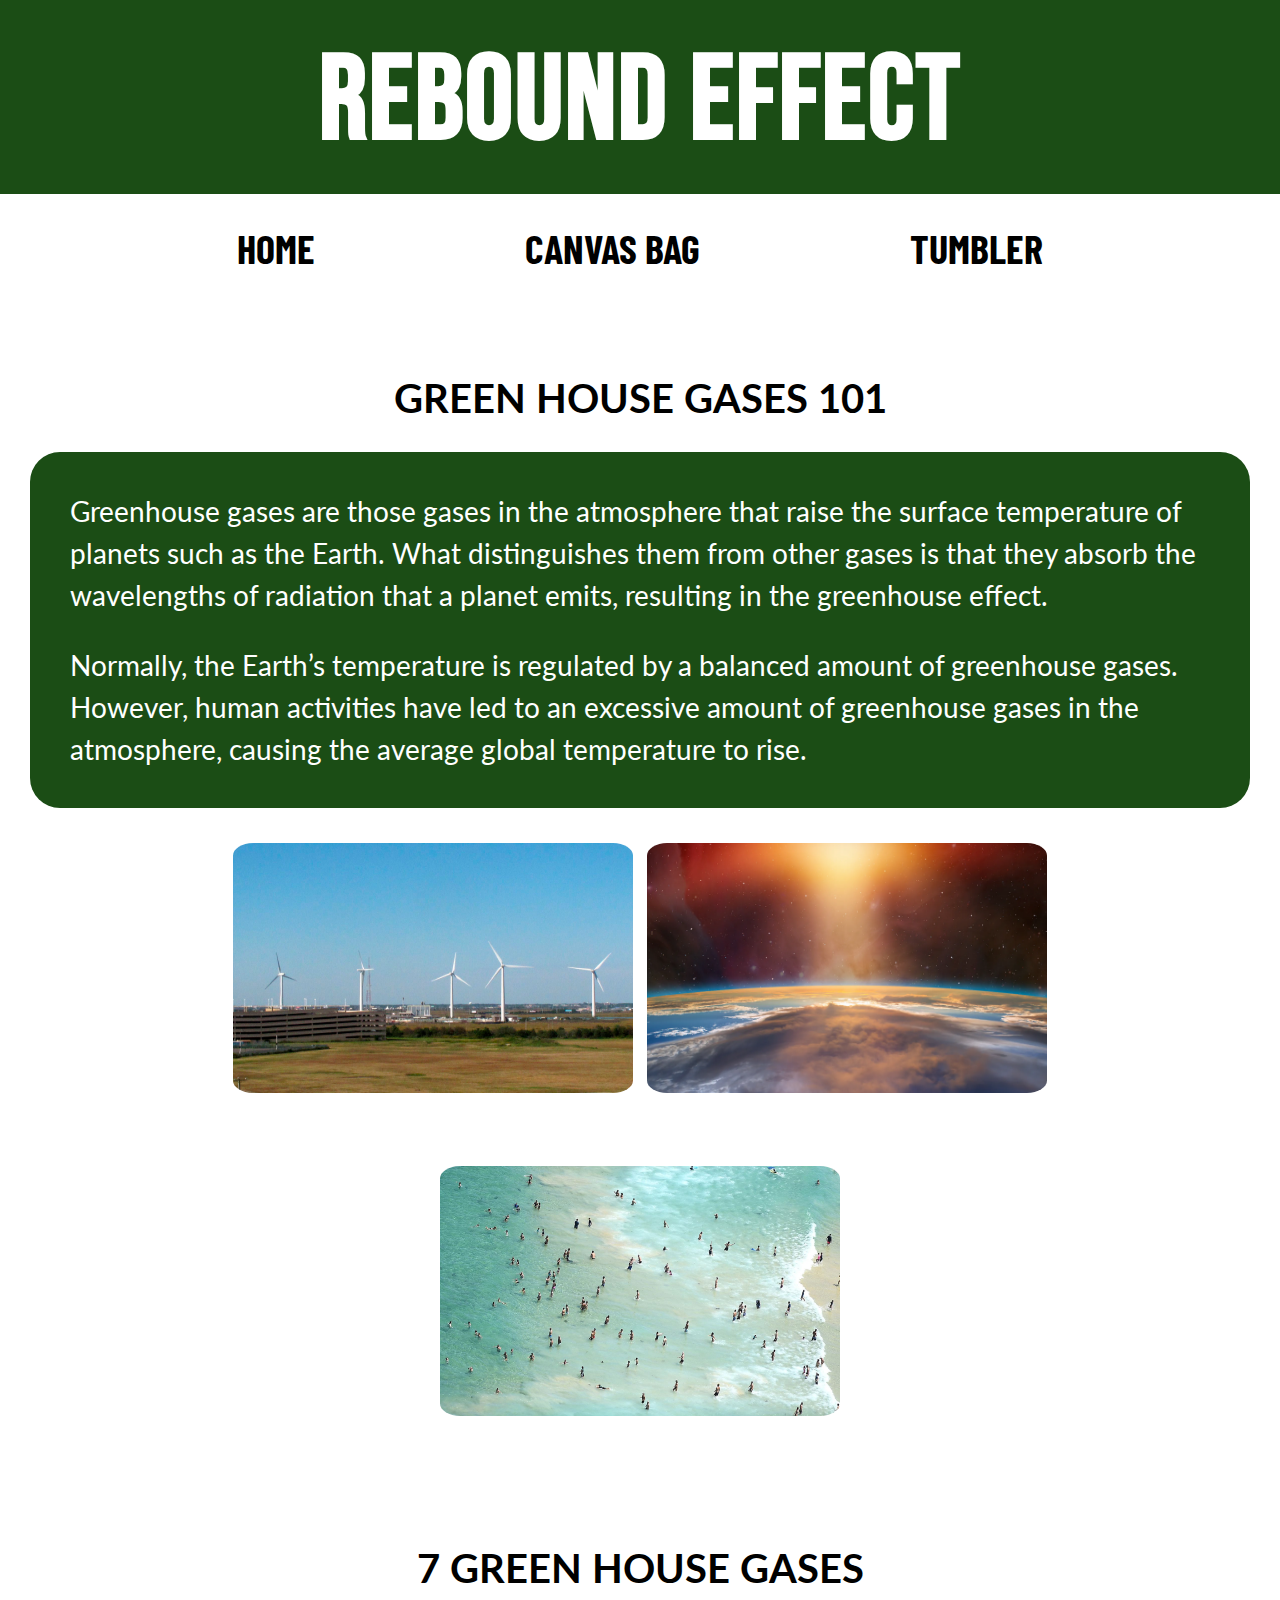
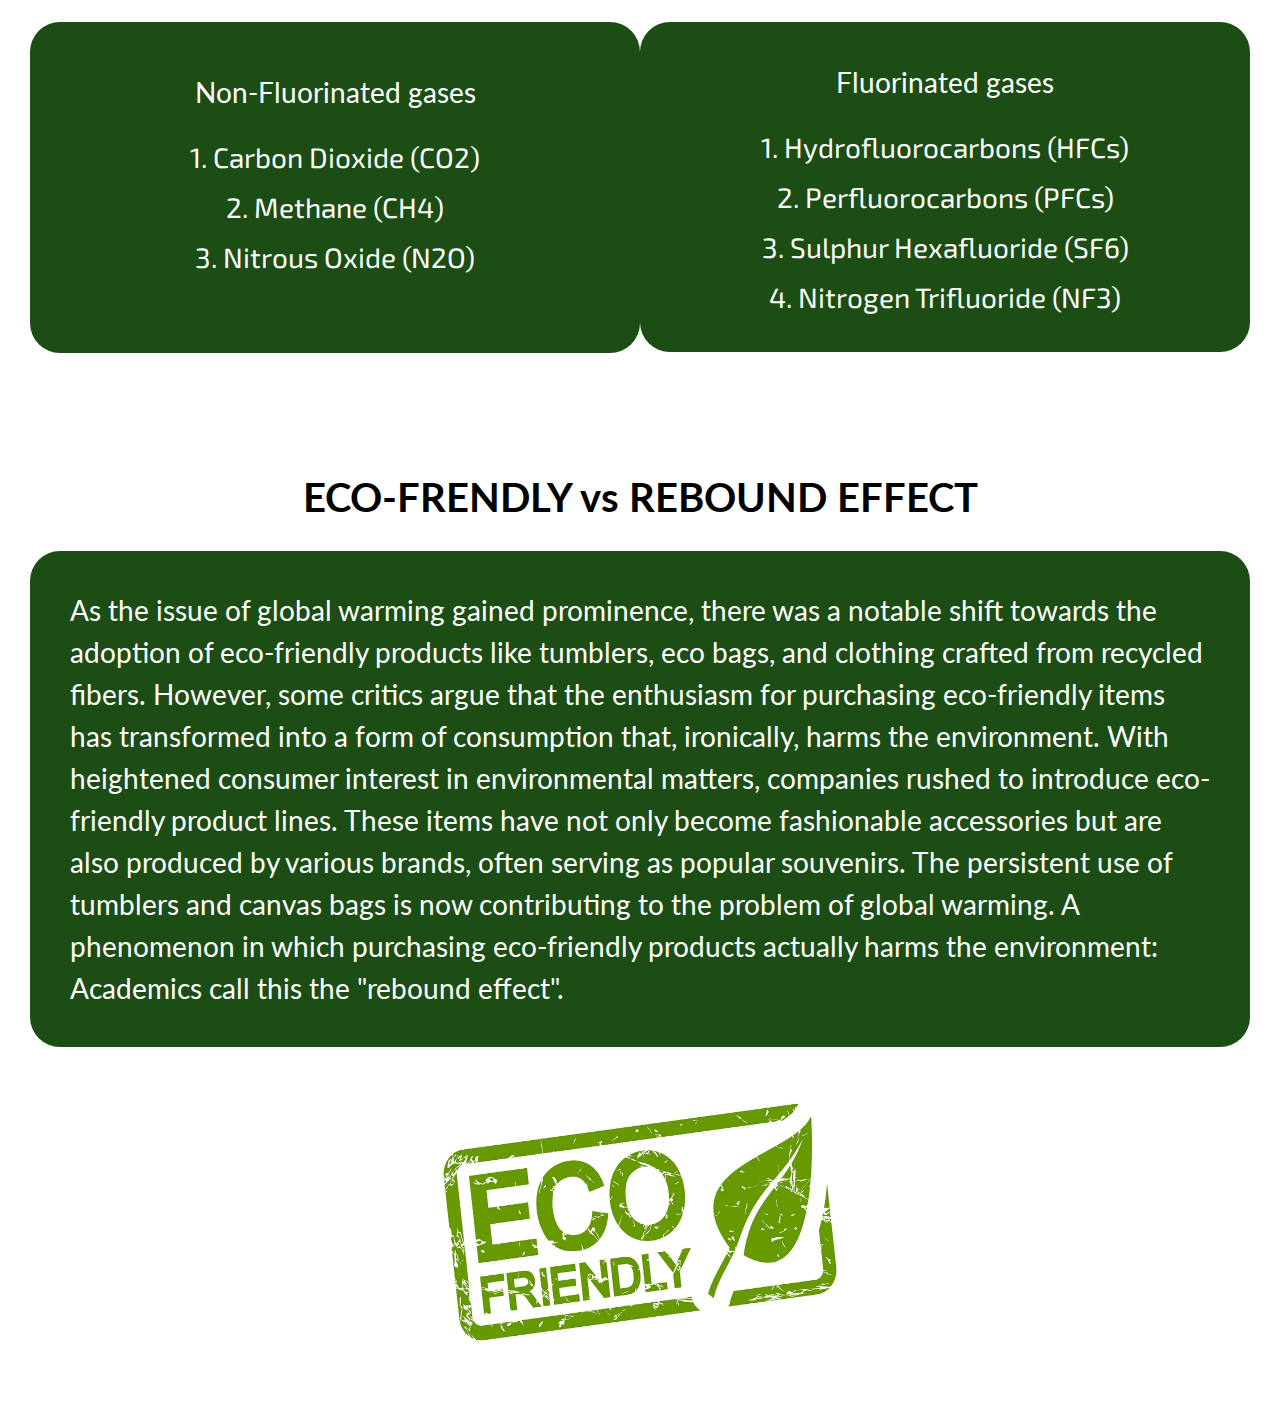
<file: index.html>
<!DOCTYPE html>
<html>
<head>
	<meta charset="utf-8">
	<meta name="viewport" content="width=device-width, initial-scale=1">
	<title></title>
	<link rel="stylesheet" type="text/css" href="style.css">
</head>
<body>

	<h1 id="headOne">REBOUND EFFECT</h1>

    <div class="mainNav">
      <a href="index.html">HOME</a>
      <a href="canvas.html">CANVAS BAG</a>
      <a href="tumbler.html">TUMBLER</a>
    </div>

    <div class="mainCont">
    	<h2 id="headTwo">GREEN HOUSE GASES 101</h2>
    	<div class="mainHouse">
    		<p class="greenH101"> Greenhouse gases are those gases in the atmosphere that raise the surface temperature of planets such as the Earth. What distinguishes them from other gases is that they absorb the wavelengths of radiation that a planet emits, resulting in the greenhouse effect.</p>
    		<p class="greenH101">Normally, the Earth’s temperature is regulated by a balanced amount of greenhouse gases. However, human activities have led to an excessive amount of greenhouse gases in the atmosphere, causing the average global temperature to rise.</p>
    	</div>

    	<div class="photoCont">
    		<img id=firstP src="greenhouse4.jpg">
    		<img id=firstP src="greenhouse.webp">
    		<img id=firstP src="greenhouse3.jpg">
    	</div>

    	<h3 id="headThr">7 GREEN HOUSE GASES</h3>

    	<div class="gasFlu">
    		<div class="gasFlu1">
    			<p class="fluTitle">Non-Fluorinated gases</p>
    			<p class="gasLists">1. Carbon Dioxide (CO2)</p>
    			<p class="gasLists">2. Methane (CH4)</p>
    			<p class="gasLists">3. Nitrous Oxide (N2O)</p>
    			<p id="faKe">4.</p>

    		</div>
    	</div>

    	<div class="gasFlu">
    		<p class="fluTitle">Fluorinated gases</p>
    		<p class="gasLists">1. Hydrofluorocarbons (HFCs)</p>
    		<p class="gasLists">2. Perfluorocarbons (PFCs)</p>
    		<p class="gasLists">3. Sulphur Hexafluoride (SF6)</p>
    		<p class="gasLists">4. Nitrogen Trifluoride (NF3)</p>
    	</div>

    	<div class="ecoFre">
    		<h4 id="headFour">ECO-FRENDLY vs REBOUND EFFECT</h4>
    		<div class="ecoFretext">
    			<p class="greenH101">As the issue of global warming gained prominence, there was a notable shift towards the adoption of eco-friendly products like tumblers, eco bags, and clothing crafted from recycled fibers. However, some critics argue that the enthusiasm for purchasing eco-friendly items has transformed into a form of consumption that, ironically, harms the environment. With heightened consumer interest in environmental matters, companies rushed to introduce eco-friendly product lines. These items have not only become fashionable accessories but are also produced by various brands, often serving as popular souvenirs. The persistent use of tumblers and canvas bags is now contributing to the problem of global warming. A phenomenon in which purchasing eco-friendly products actually harms the environment: Academics call this the "rebound effect".</p>
    		</div>
    	</div>

    	<div class="photoCont">
    		<img id=secondP src="shutterstock_475311244_sm_1600x.webp">
    	</div>

    </div>



</body>
</html>
</file>
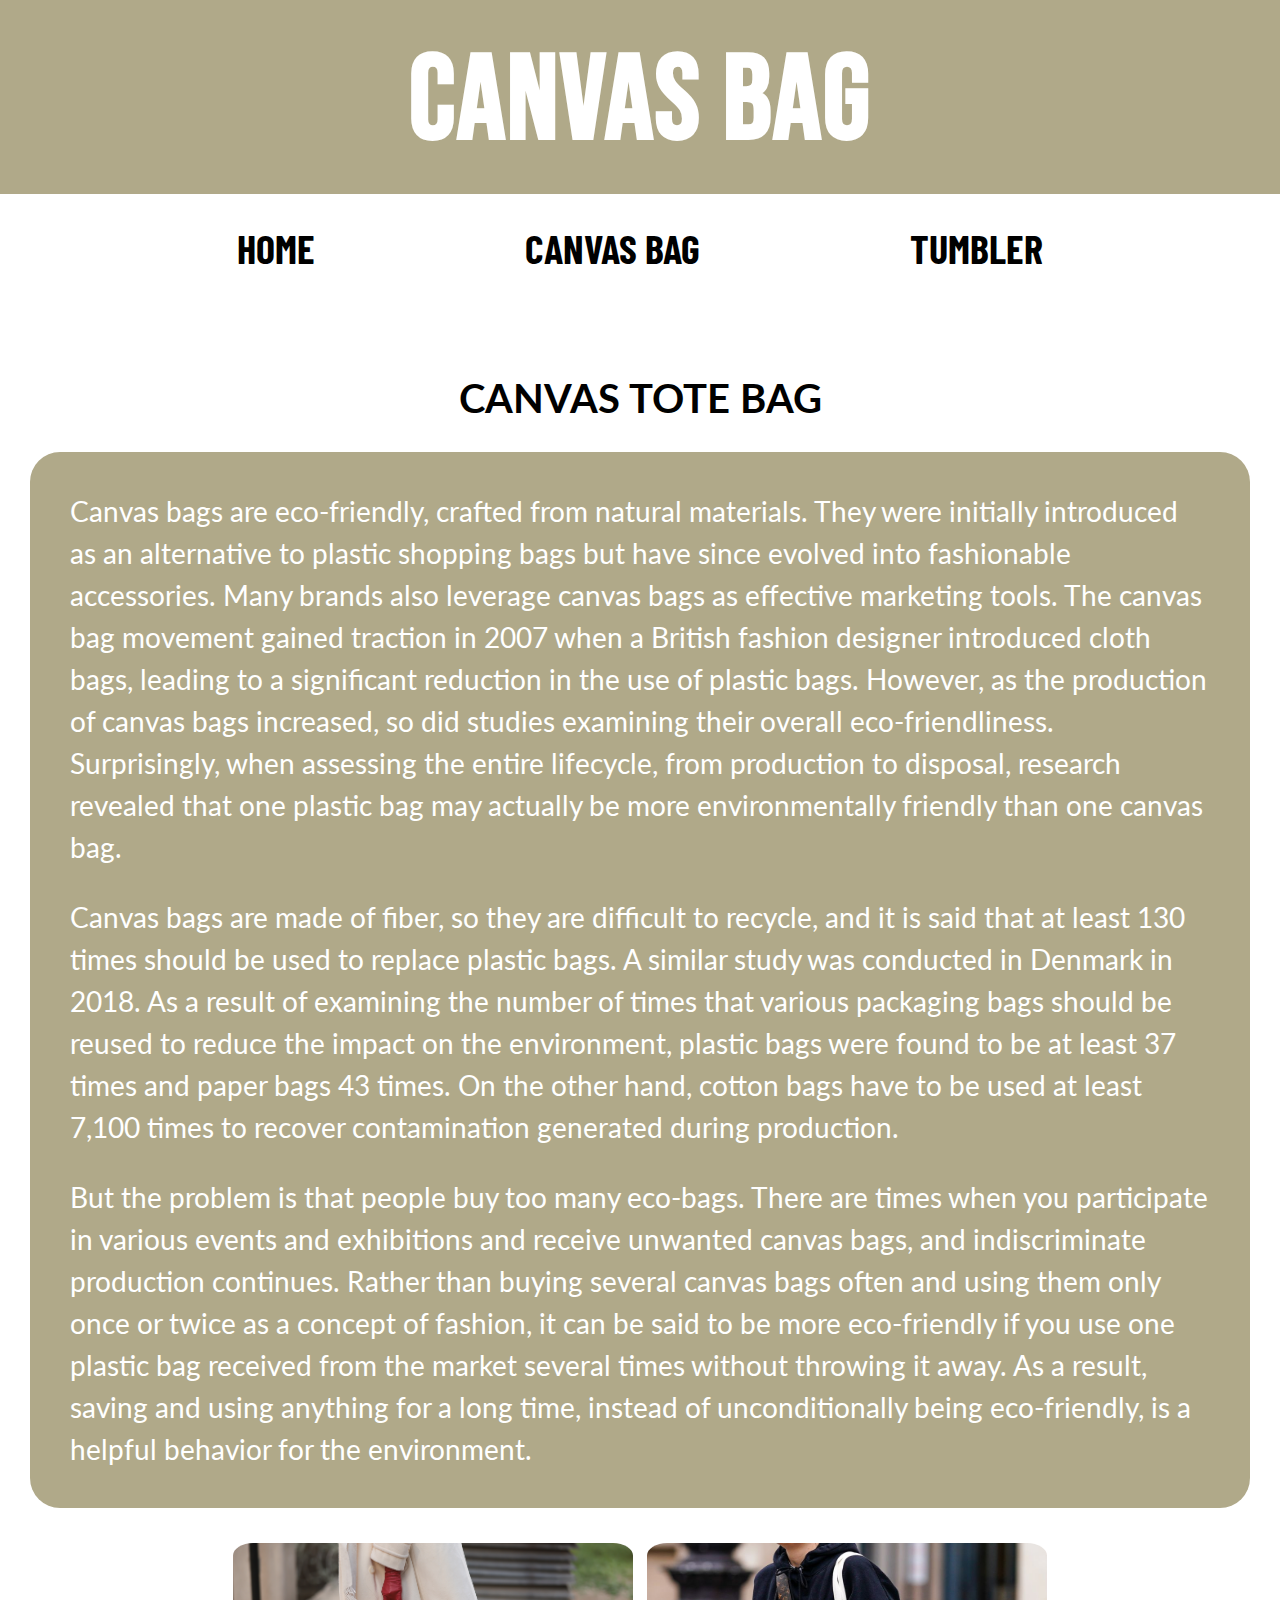
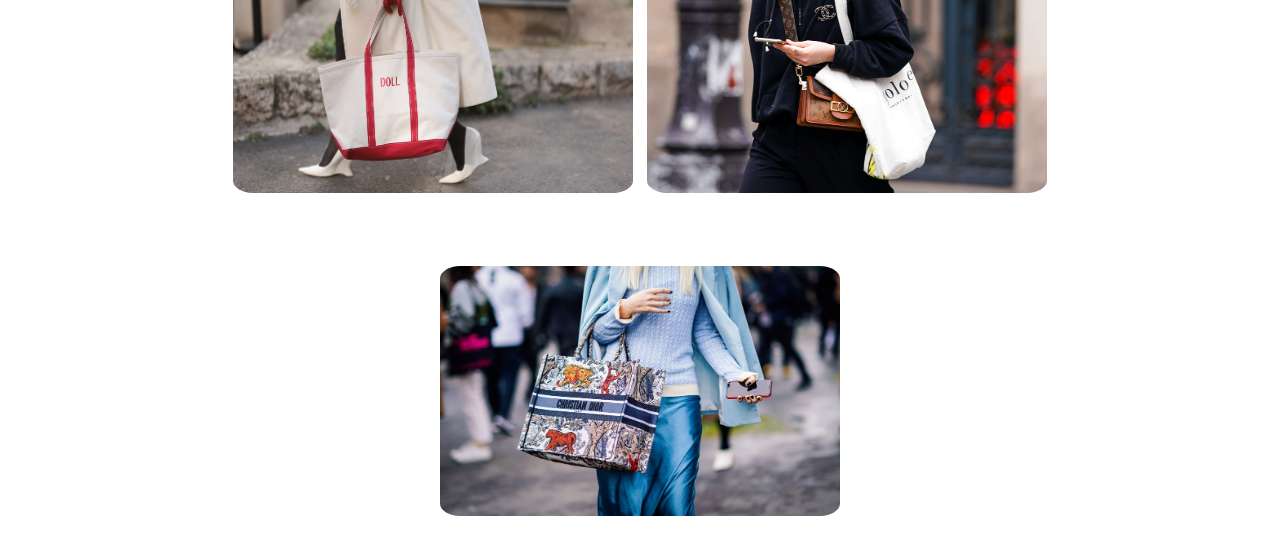
<file: canvas.html>
<!DOCTYPE html>
<html>
<head>
	<meta charset="utf-8">
	<meta name="viewport" content="width=device-width, initial-scale=1">
	<title></title>
	<link rel="stylesheet" type="text/css" href="style.css">
</head>
<body>

	<h1 id="canvasheadOne">CANVAS BAG</h1>

    <div class="mainNav">
      <a href="index.html">HOME</a>
      <a href="canvas.html">CANVAS BAG</a>
      <a href="tumbler.html">TUMBLER</a>
    </div>
    
    <div class="mainCont">
    	<h2 id="headTwo">CANVAS TOTE BAG</h2>
    	<div class="mainCanvas">
    		<p class="canvasBag">Canvas bags are eco-friendly, crafted from natural materials. They were initially introduced as an alternative to plastic shopping bags but have since evolved into fashionable accessories. Many brands also leverage canvas bags as effective marketing tools. The canvas bag movement gained traction in 2007 when a British fashion designer introduced cloth bags, leading to a significant reduction in the use of plastic bags. However, as the production of canvas bags increased, so did studies examining their overall eco-friendliness. Surprisingly, when assessing the entire lifecycle, from production to disposal, research revealed that one plastic bag may actually be more environmentally friendly than one canvas bag.</p>
    		<p class="canvasBag">Canvas bags are made of fiber, so they are difficult to recycle, and it is said that at least 130 times should be used to replace plastic bags. A similar study was conducted in Denmark in 2018. As a result of examining the number of times that various packaging bags should be reused to reduce the impact on the environment, plastic bags were found to be at least 37 times and paper bags 43 times. On the other hand, cotton bags have to be used at least 7,100 times to recover contamination generated during production.</p>
    		<p class="canvasBag">But the problem is that people buy too many eco-bags. There are times when you participate in various events and exhibitions and receive unwanted canvas bags, and indiscriminate production continues. Rather than buying several canvas bags often and using them only once or twice as a concept of fashion, it can be said to be more eco-friendly if you use one plastic bag received from the market several times without throwing it away. As a result, saving and using anything for a long time, instead of unconditionally being eco-friendly, is a helpful behavior for the environment.</p>
    	</div>

    	<div class="photoCont">
    		<img id=firstP src="Best-Canvas-Bags.webp">
    		<img id=firstP src="passerby-wears-a-black-hoodie-sweater-a-chanel-brooch-a-news-photo-1638981119.jpg">
    		<img id=firstP src="guest-wears-a-light-blue-jacket-a-white-trimmed-light-blue-news-photo-1638981170.jpg">
    	</div>






</body>
</html>
</file>
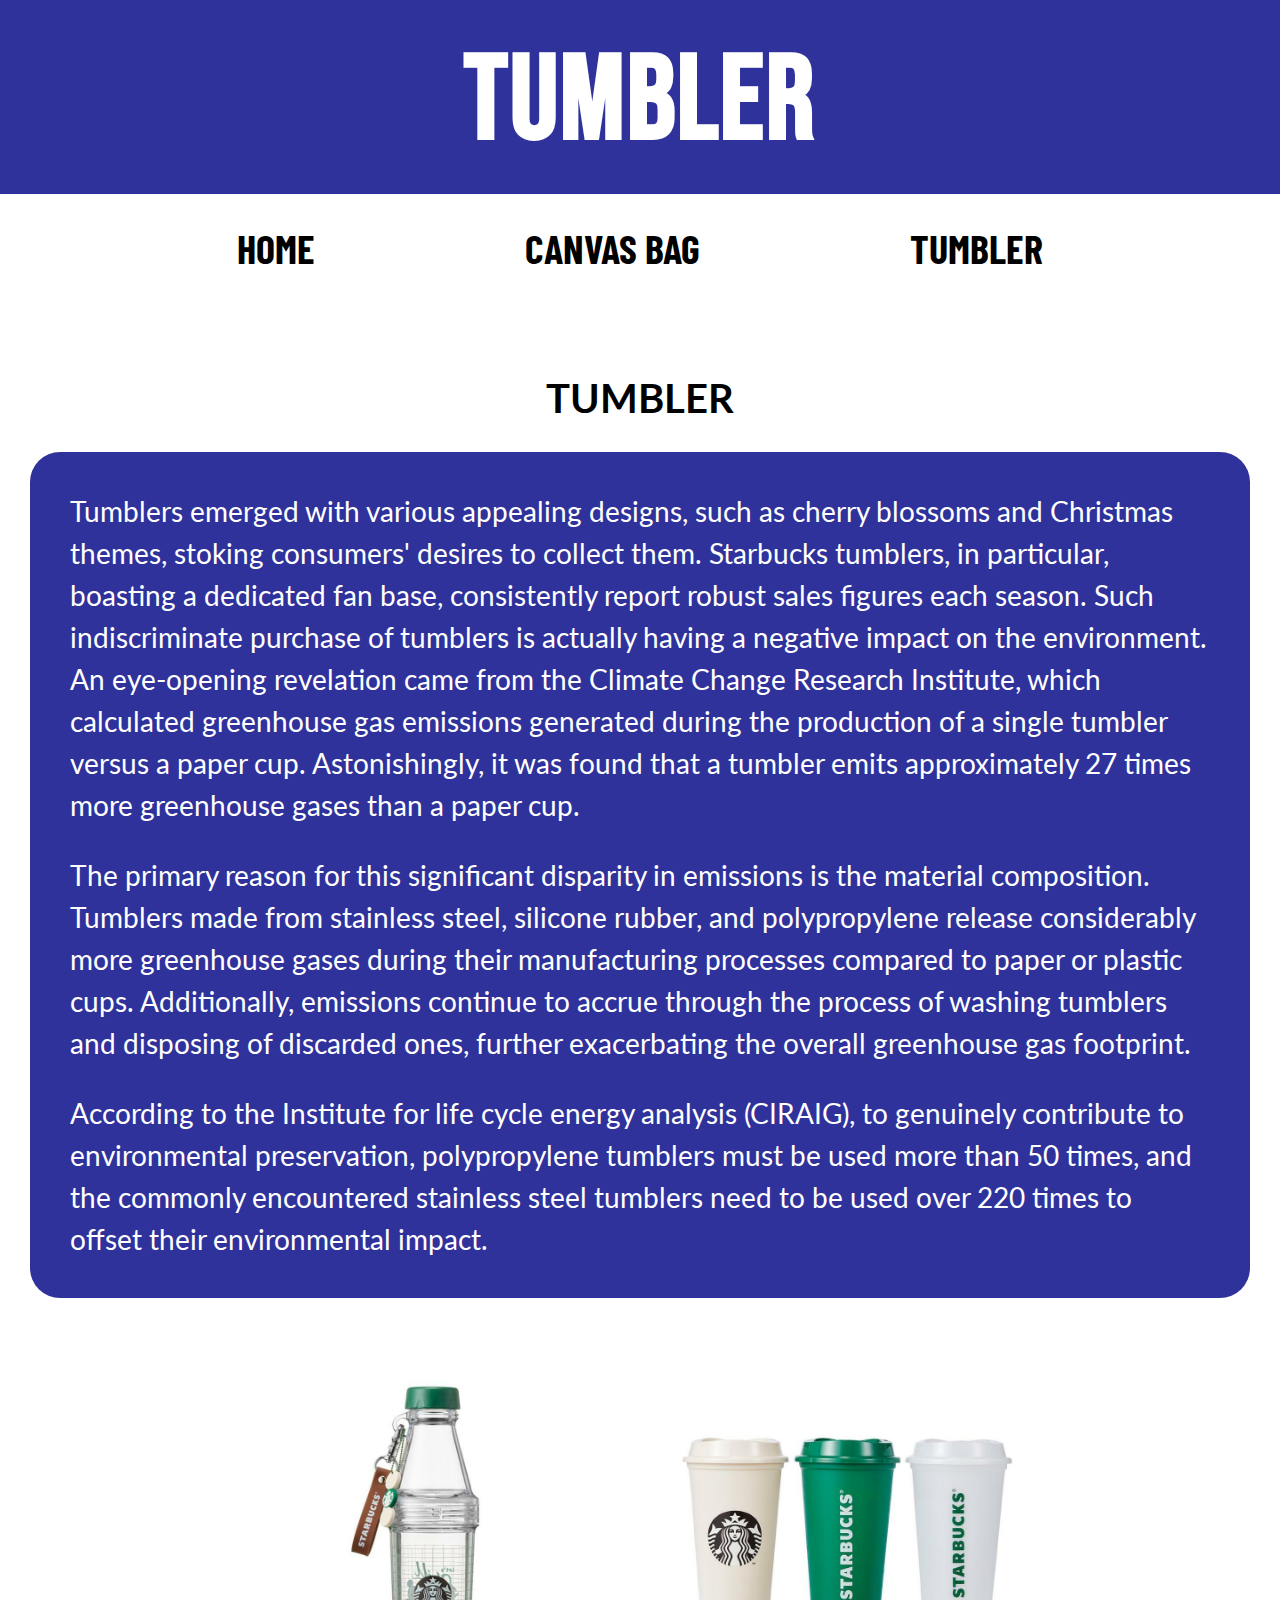
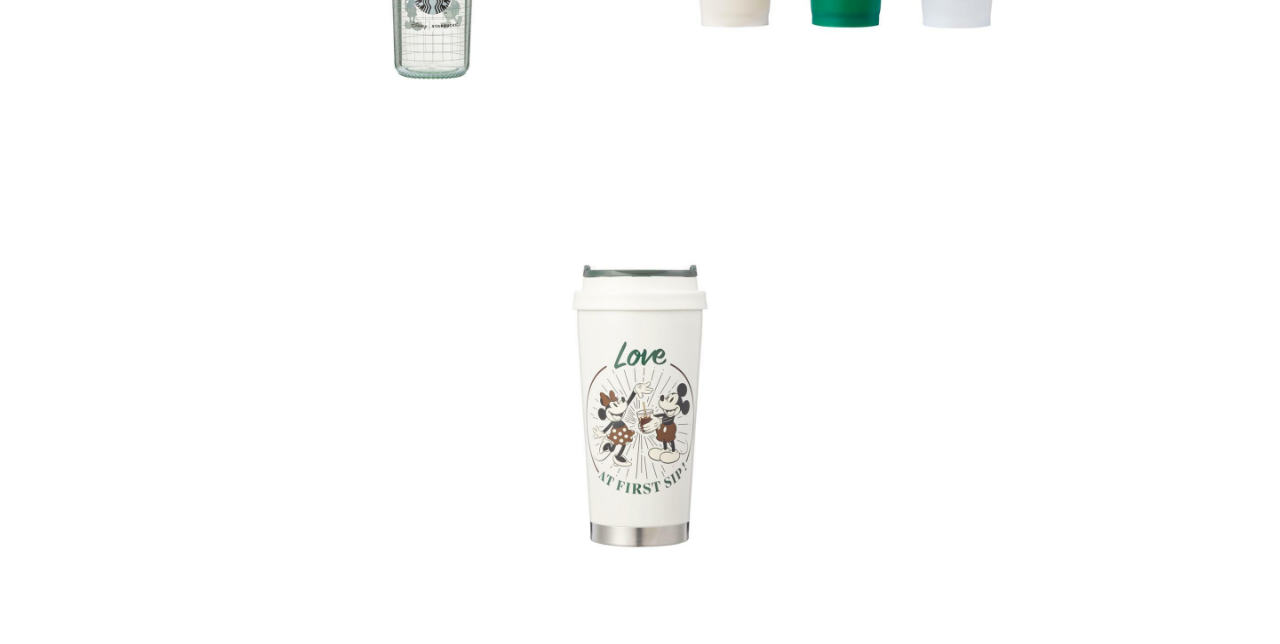
<file: tumbler.html>
<!DOCTYPE html>
<html>
<head>
	<meta charset="utf-8">
	<meta name="viewport" content="width=device-width, initial-scale=1">
	<title></title>
	<link rel="stylesheet" type="text/css" href="style.css">
</head>
<body>

	<h1 id="tumblerheadOne">TUMBLER</h1>

    <div class="mainNav">
      <a href="index.html">HOME</a>
      <a href="canvas.html">CANVAS BAG</a>
      <a href="tumbler.html">TUMBLER</a>
    </div>

    <div class="mainCont">
    	<h2 id="headTwo">TUMBLER</h2>
    	<div class="mainTumbler">
    		<p class="tumBler">Tumblers emerged with various appealing designs, such as cherry blossoms and Christmas themes, stoking consumers' desires to collect them. Starbucks tumblers, in particular, boasting a dedicated fan base, consistently report robust sales figures each season. Such indiscriminate purchase of tumblers is actually having a negative impact on the environment. An eye-opening revelation came from the Climate Change Research Institute, which calculated greenhouse gas emissions generated during the production of a single tumbler versus a paper cup. Astonishingly, it was found that a tumbler emits approximately 27 times more greenhouse gases than a paper cup.</p>
    		<p class="tumBler">The primary reason for this significant disparity in emissions is the material composition. Tumblers made from stainless steel, silicone rubber, and polypropylene release considerably more greenhouse gases during their manufacturing processes compared to paper or plastic cups. Additionally, emissions continue to accrue through the process of washing tumblers and disposing of discarded ones, further exacerbating the overall greenhouse gas footprint.</p>
    		<p class="tumBler">According to the Institute for life cycle energy analysis (CIRAIG), to genuinely contribute to environmental preservation, polypropylene tumblers must be used more than 50 times, and the commonly encountered stainless steel tumblers need to be used over 220 times to offset their environmental impact.</p>


    	</div>

    	<div class="photoCont">
    		<img id=firstP2 src="[9300000004534]_20230906152332537.jpg">
    		<img id=firstP2 src="[9300000003597]_20220413131813526.jpg">
    		<img id=firstP2 src="[11148475]_20230906143836770.jpg">
    	</div>






</body>
</html>
</file>
<file: style.css>
@import url('https://fonts.googleapis.com/css2?family=Bebas+Neue&display=swap');
@import url('https://fonts.googleapis.com/css2?family=Barlow+Condensed:ital,wght@1,700&display=swap');
@import url('https://fonts.googleapis.com/css2?family=Barlow+Condensed:ital,wght@1,700&family=Manrope:wght@300&display=swap');
@import url('https://fonts.googleapis.com/css2?family=Barlow+Condensed:ital,wght@1,700&family=Lato:wght@700&family=Manrope:wght@300&display=swap');
@import url('https://fonts.googleapis.com/css2?family=Barlow+Condensed:ital,wght@1,700&family=Exo+2:ital,wght@1,600&family=Manrope:wght@300&display=swap');

body {
  margin: 0px;
  padding: 0px;
}

html {
  margin: 0px;
  padding: 0px;
}

#headOne {
	font-size: 120px;
	color: #ffffff;
	font-family: 'Bebas Neue', sans-serif;
	font-weight: bold;
	letter-spacing: 2px;
	background-color: #1b4d15;
	padding-top: 30px;
	padding-bottom: 20px;
	margin: 0px; 
	text-align: center;

}

.mainNav {
  font-size: 40px;
  font-weight: bold;
  text-align: center;
  margin-top: 30px;
}

.mainNav a, a:visited, a:active{
  margin: 0 100px;
  text-decoration: none;
  font-family: 'Barlow Condensed', sans-serif;
  color: #000
}

.mainNav a:active, a:hover {
  color: #ff0072;
}

.mainCont {
	font-family: 'Lato', sans-serif;
	padding-left: 30px;
	padding-right: 30px;
}

#headTwo {
	text-align: center;
	font-size: 40px;
	margin-top: 100px;
	margin-bottom: 30px;
	font-family: 'Lato', sans-serif;
}

.greenH101 {
	font-size: 28px;
	line-height: 42px;
	padding-left: 40px;
	padding-right: 40px;
}

.mainHouse {
	color: #ffffff;
	background-color: #1b4d15;
	padding-top: 10px;
	padding-bottom: 10px;
	border-radius: 30px;

}

.photoCont{
	text-align: center;
}
#firstP {
	width: 400px;
	height: 250px;
	margin: 35px 5px;
	border-radius: 5%;
}

#secondP {
	width: 400px;
	height: 250px;
	margin-top: 35px;
	margin-bottom: 55px;
	border-radius: 5%;
}


#headThr {
	font-size: 40px;
	text-align: center;
	margin-top: 90px;
	margin-bottom: 30px;
}

.gasLists{
	font-size: 28px;
	line-height: 40px;
	font-family: 'Exo 2', sans-serif;
	margin-top: 10px;
	margin-bottom: 10px;
}

#headFour {
	font-size: 40px;
	margin-top: 120px;
	margin-bottom: 30px;
}

.fluTitle {
	font-size: 28px;
}

.gasFlu {
	text-align: center;
	float: left;
	width: 50%;
	padding-top: 15px;
	padding-bottom: 25px;
	color: #ffffff;
	background-color: #1b4d15;
	border-radius: 30px;


}

.gasFlu1 {
	padding-top: 10px;
}

#faKe {
	color: #1b4d15;	
}

.ecoFre {
	float: right;
	text-align: center;
}

.ecoFretext {
	text-align: left;
	float: left;
	color: #ffffff;
	background-color: #1b4d15;
	border-radius: 30px;
	padding-top: 10px;
	padding-bottom: 10px;
	margin-bottom: 15px;
}

#canvasheadOne {
	font-size: 120px;
	color: #ffffff;
	font-family: 'Bebas Neue', sans-serif;
	font-weight: bold;
	letter-spacing: 2px;
	background-color: #b0a989;
	padding-top: 30px;
	padding-bottom: 20px;
	margin: 0px; 
	text-align: center;
}

.canvasBag{
	font-size: 28px;
	line-height: 42px;
	padding-left: 40px;
	padding-right: 40px;
}

.mainCanvas{
	color: #ffffff;
	background-color: #b0a989;
	padding-top: 10px;
	padding-bottom: 10px;
	border-radius: 30px;
}

#tumblerheadOne {
	font-size: 120px;
	color: #ffffff;
	font-family: 'Bebas Neue', sans-serif;
	font-weight: bold;
	letter-spacing: 2px;
	background-color: #30329c;
	padding-top: 30px;
	padding-bottom: 20px;
	margin: 0px; 
	text-align: center;
}

.tumBler{
	font-size: 28px;
	line-height: 42px;
	padding-left: 40px;
	padding-right: 40px;
}

.mainTumbler{
	color: #ffffff;
	background-color: #30329c;
	padding-top: 10px;
	padding-bottom: 10px;
	border-radius: 30px;
}

#firstP2 {
	width: 400px;
	height: 400px;
	margin: 35px 5px;
	border-radius: 5%;
}
</file>
